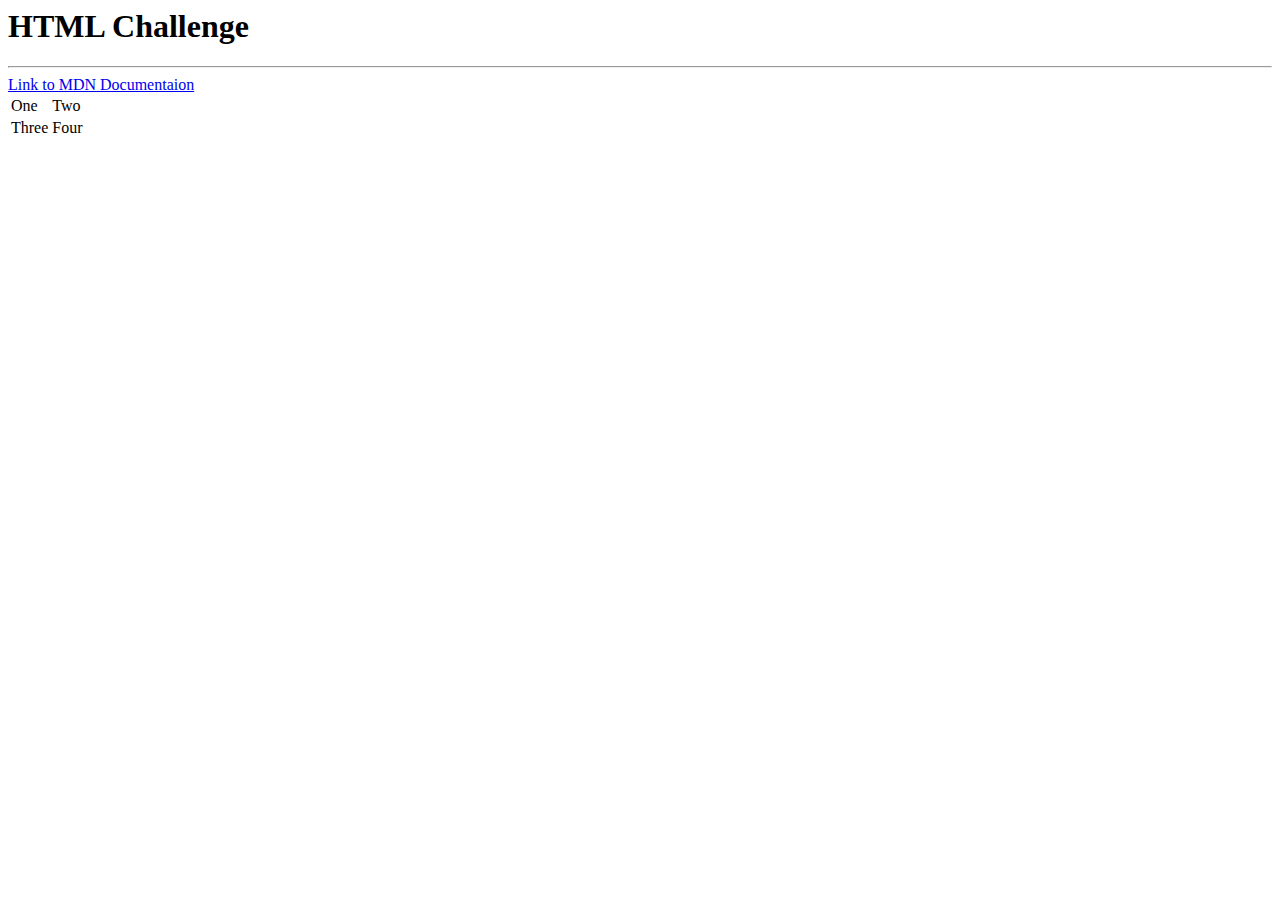
<file: HTML/challenge.html>
<html lang="en">

    <head></em>
        <meta charset="UTF-8">
        <meta http-equiv="X-UA-Compatible" content="IE=edge">
        <meta name="viewport" content="width=device-width, initial-scale=1.0">
        <meta name="description" content="Ok das hier ist die Beschreibung">
        <title>Lukas personal's site</title>
        <link rel="stylesheet" href="css/style.css">
    </head>

    <body>
       <h1>HTML Challenge</h1>
       <hr>
       <a href="https://developer.mozilla.org/de/">Link to MDN Documentaion</a>
       <table>
           <tr>
               <td>One</td>
               <td>Two</td>
           </tr>
           <tr>
               <td>Three</td>
               <td>Four</td>
           </tr>
       </table>
    </body>

</html>
</file>
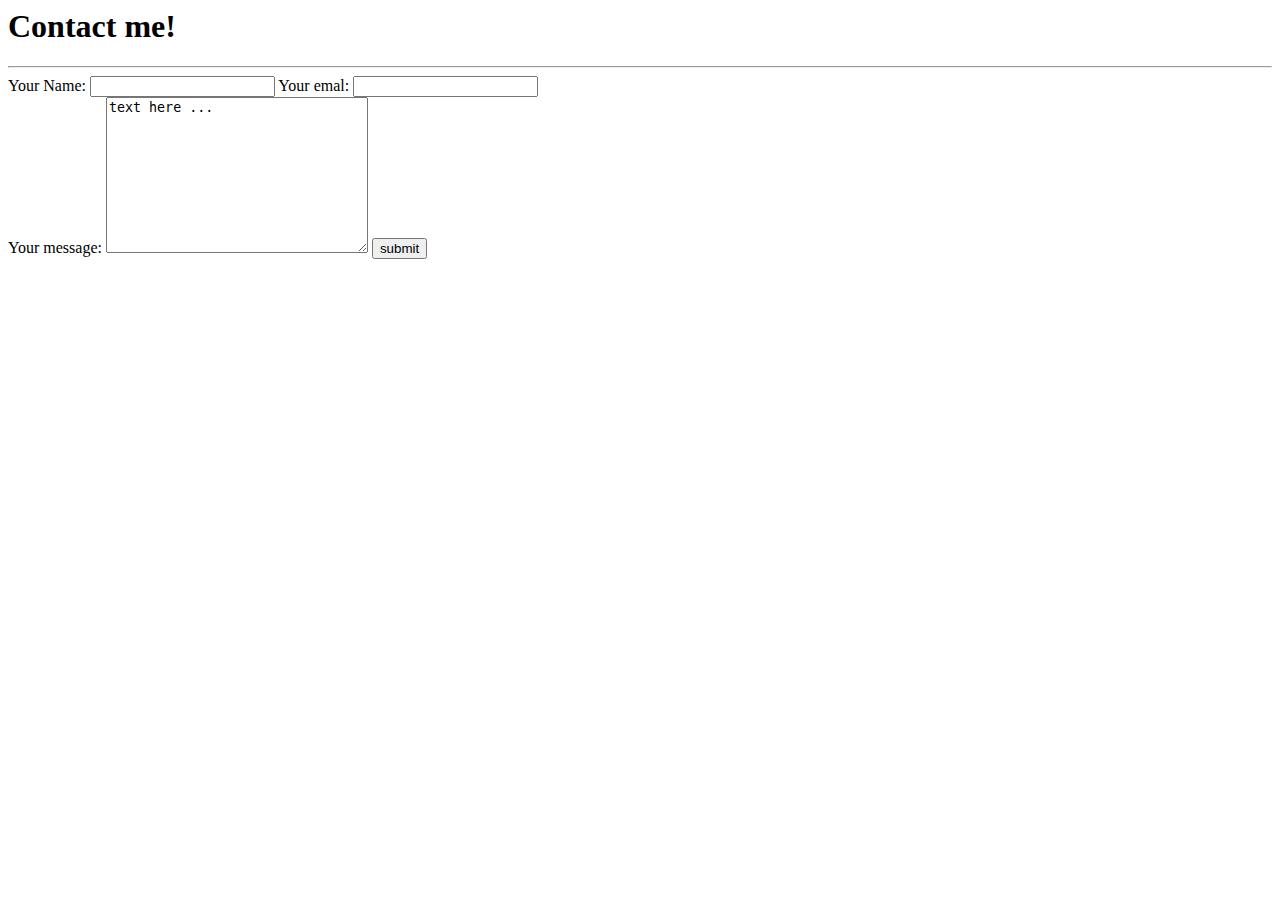
<file: HTML/contact.html>
<html lang="en">
<head>
    <meta charset="UTF-8">
    <meta http-equiv="X-UA-Compatible" content="IE=edge">
    <meta name="viewport" content="width=device-width, initial-scale=1.0">
    <title>Contact me!</title>
    <link rel="stylesheet" href="css/style.css">
</head>
<body>
    <h1>Contact me!</h1>
    <hr>
    <label for="name">Your Name: </label>
    <input type="name">
    <label for="email">Your emal: </label>
    <input type="email" name="email" id=""><br>
    <label for="message">Your message: </label>
    <textarea name="" id="" cols="30" rows="10">text here ...</textarea>
    <input type="submit" value="submit">
</body>
</html>
</file>
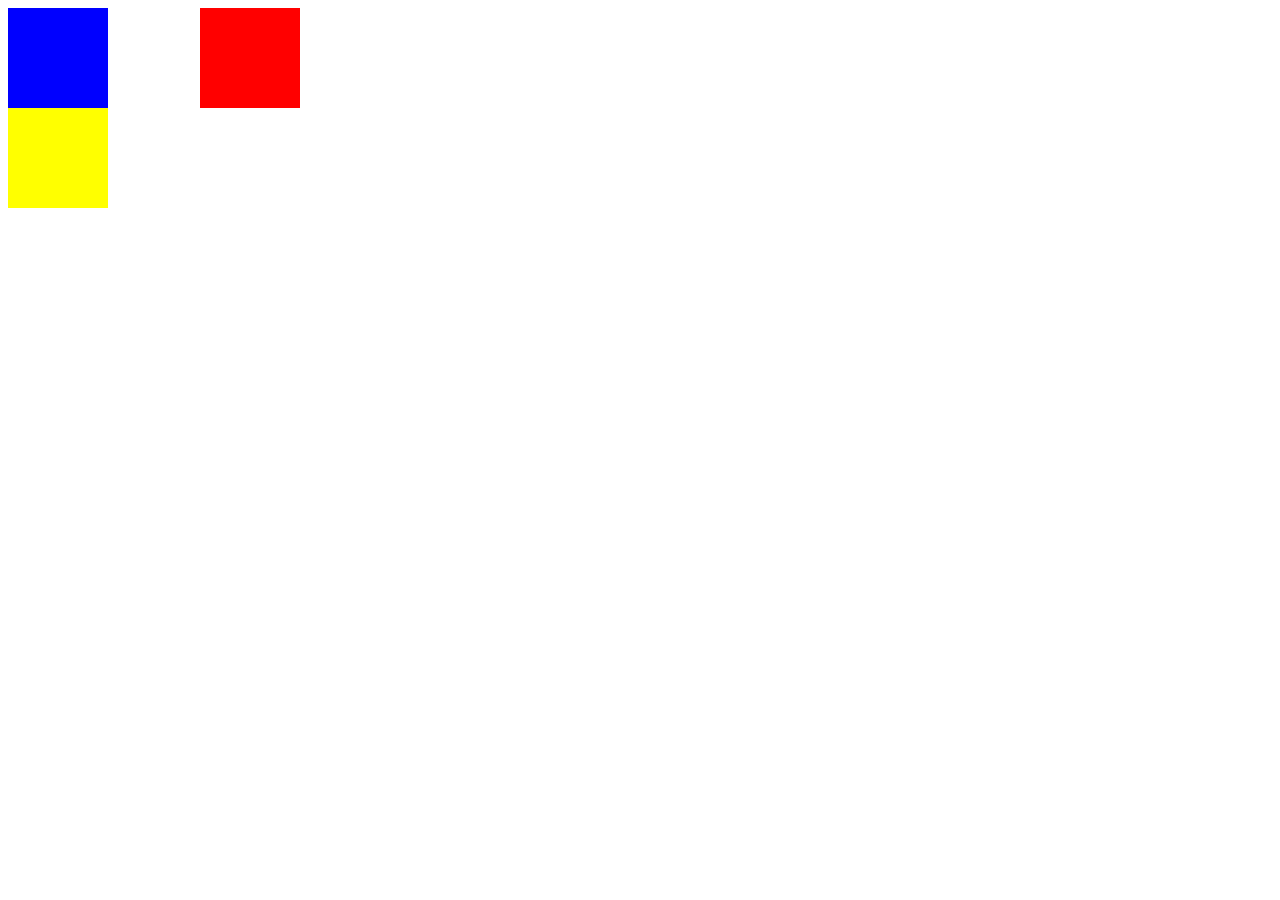
<file: HTML/test.html>
<html lang="en">
<head>
    <meta charset="UTF-8">
    <meta http-equiv="X-UA-Compatible" content="IE=edge">
    <meta name="viewport" content="width=device-width, initial-scale=1.0">
    <title>Document</title>
    <link rel="stylesheet" href="css\style.css">
</head>
<body>
    <div class="red">

    </div>
    <div class="blue">

    </div>
    <div class="yellow">

    </div>
</body>
</html>
</file>
<file: HTML/css/style.css>
.red {
    height: 100px;
    width: 100px;
    background-color: red;
    position: absolute;
    left: 200px;
}


.blue {
    height: 100px;
    width: 100px;
    background-color: blue;
    
}

.yellow {
    height: 100px;
    width: 100px;
    background-color: yellow;
    
}
</file>
